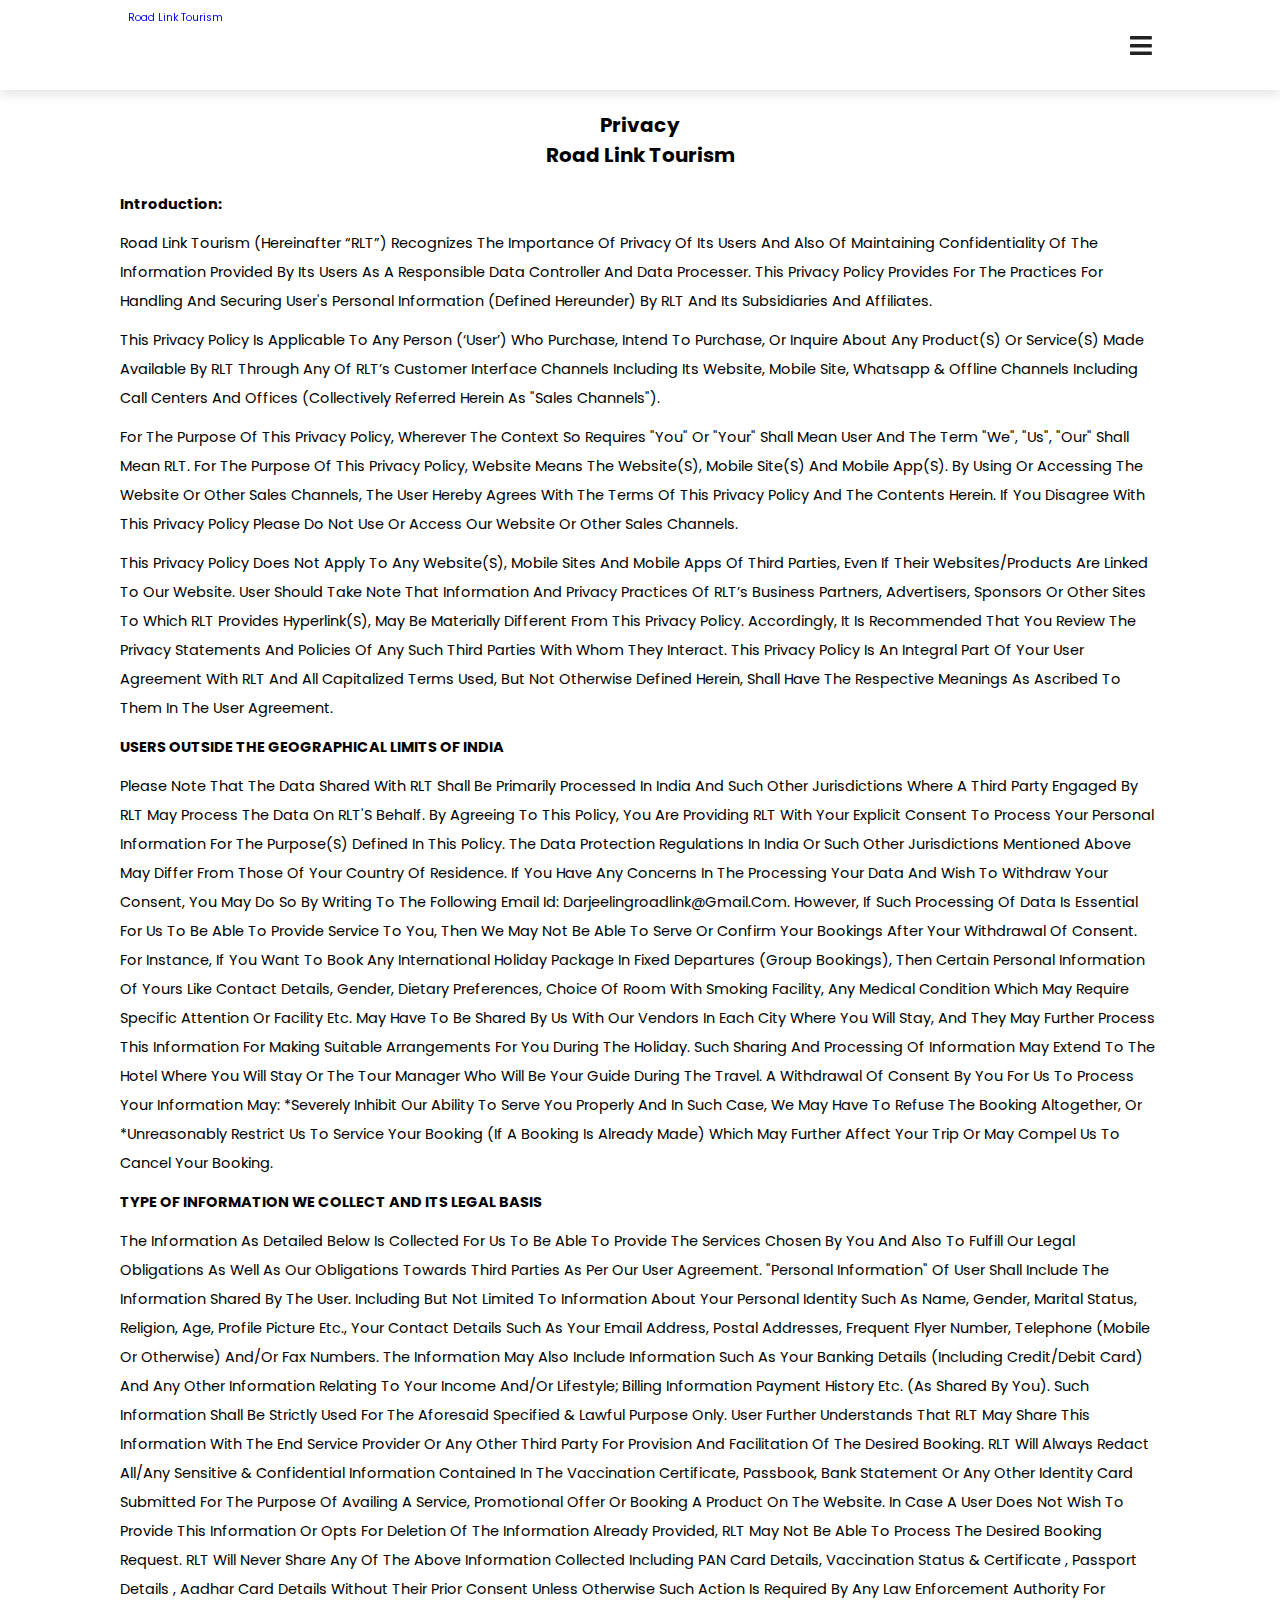
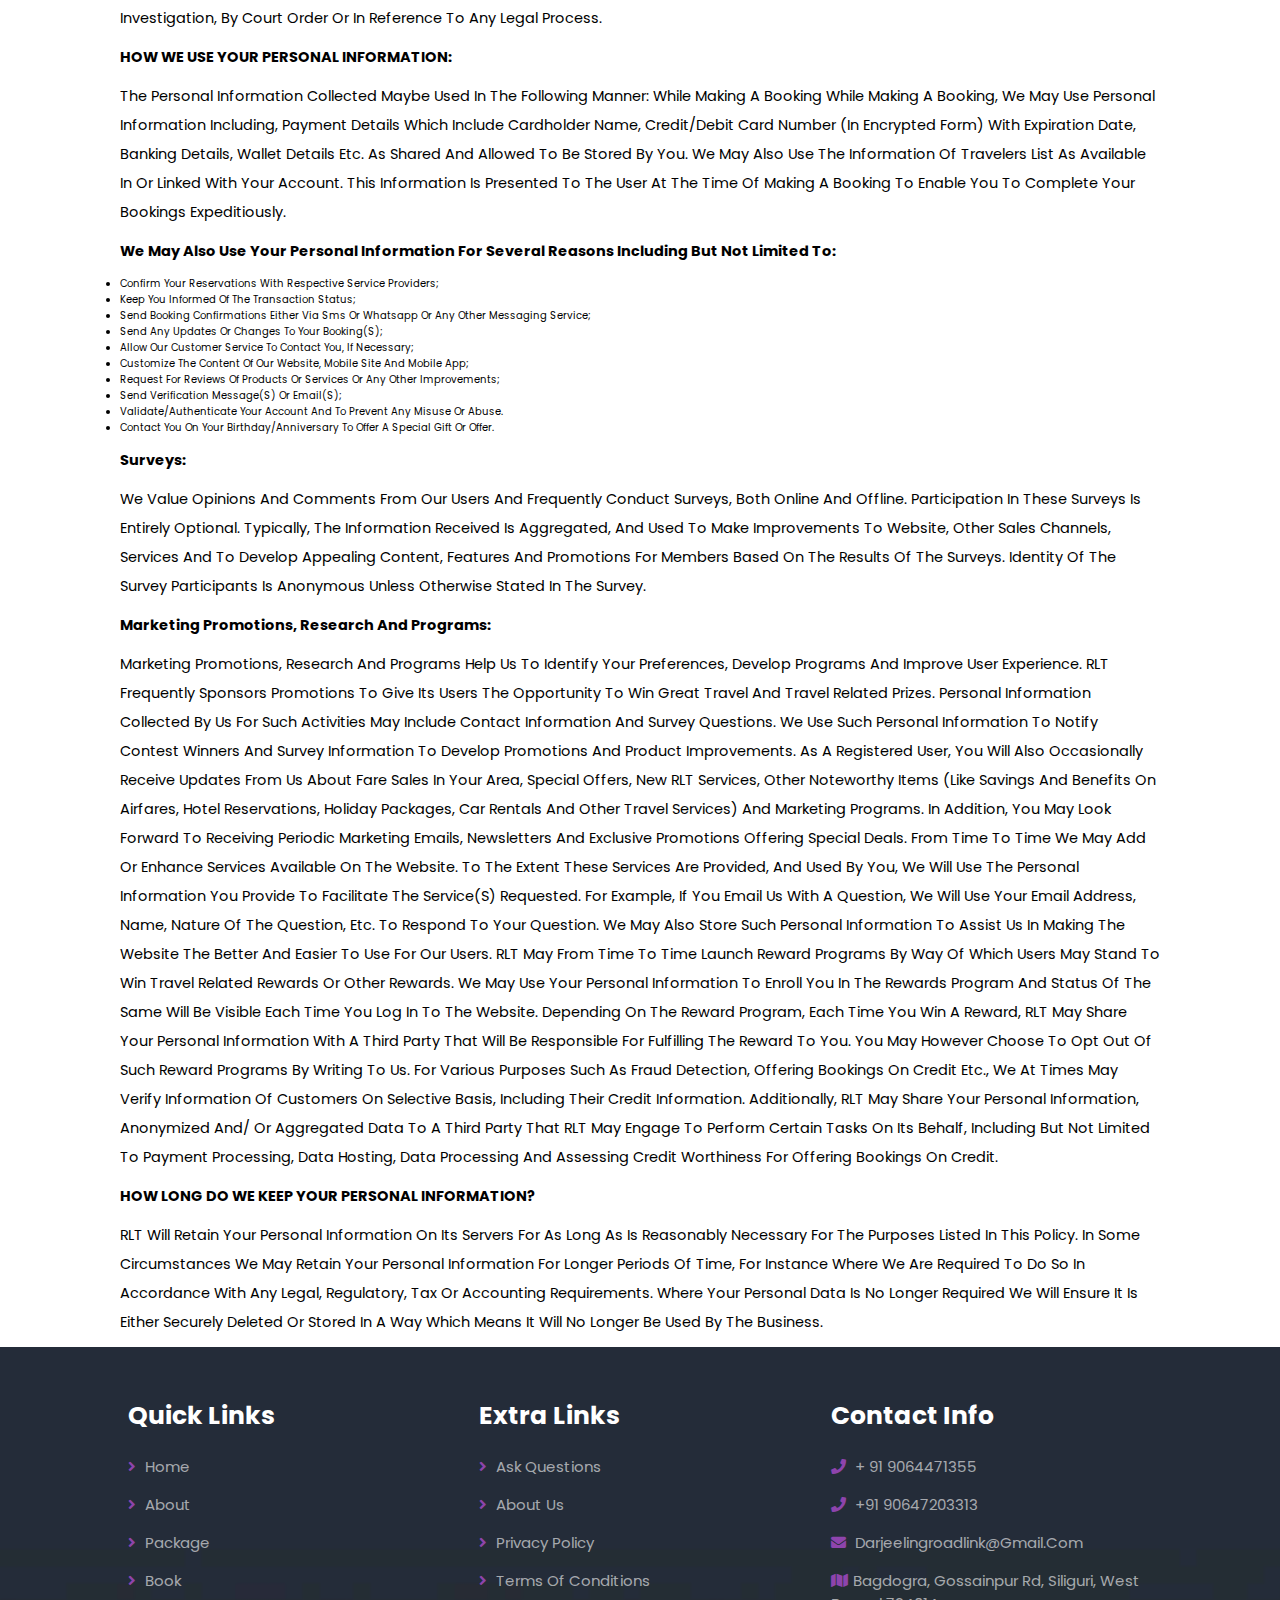
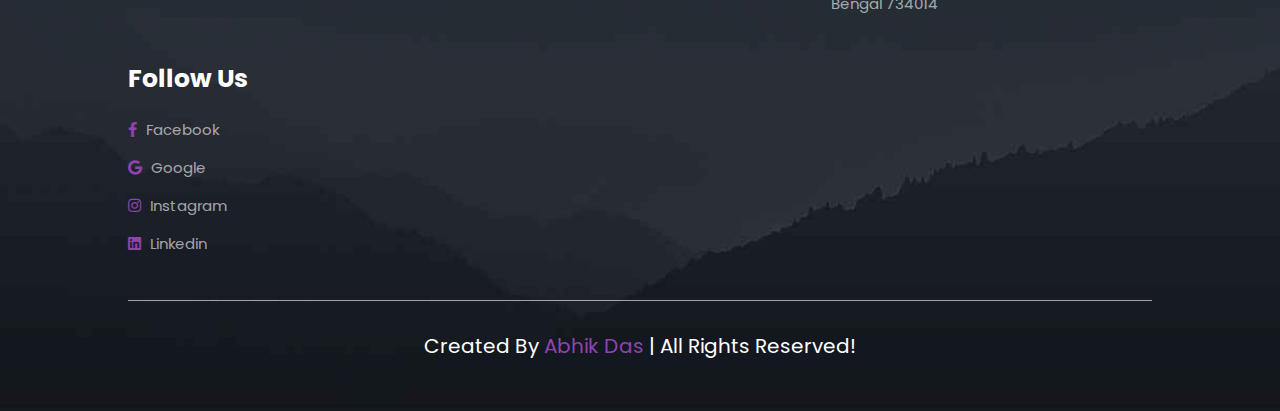
<file: privacyPolicy.html>
<!DOCTYPE html>
<html lang="en">

<head>
    <meta charset="UTF-8">
    <meta http-equiv="X-UA-Compatible" content="IE=edge">
    <meta name="viewport" content="width=device-width, initial-scale=1.0">
    <title>privacy</title>


    <!-- font awesome cdn link  -->
    <link rel="stylesheet" href="https://cdnjs.cloudflare.com/ajax/libs/font-awesome/5.15.4/css/all.min.css">

    <!-- custom css file link  -->
    <link rel="stylesheet" href="./css/privacy.css">

    <link rel="stylesheet" href="./css/style.css">

</head>

<body>

    <!-- header section starts  -->

    <section class="header">

        <a href="index.html" class="logo">Road link tourism</a>

        <nav class="navbar">
            <a href="index.html">home</a>
            <a href="about.html">about</a>
            <a href="package.html">package</a>
            <a href="book.html">book</a>
            <a href="./galllery.html">Gallery</a>
         <a href="https://rzp.io/l/4uvDUJSLc" ><button class="quick-pay-btn">Quick Pay</button> </a>
        </nav>

        <div id="menu-btn" class="fas fa-bars"></div>

    </section>

    <div class="privacyPolicyContainer PTContainer">
        <h1 style="text-align: center;margin: 20px 0;">privacy <br> Road Link Tourism</h1>

        <p><strong>Introduction:</strong> </p>
        <p>
            Road Link Tourism (hereinafter “RLT”) recognizes the importance of privacy of its users and also of
            maintaining confidentiality of the information provided by its users as a responsible data controller and
            data processer.
            This Privacy Policy provides for the practices for handling and securing user's Personal Information
            (defined hereunder) by RLT and its subsidiaries and affiliates.
        </p>
        <p>
            This Privacy Policy is applicable to any person (‘User’) who purchase, intend to purchase, or inquire about
            any product(s) or service(s) made available by RLT through any of RLT’s customer interface channels
            including its website, mobile site, Whatsapp & offline channels including call centers and offices
            (collectively referred herein as "Sales Channels").
        </p>

        <p>
            For the purpose of this Privacy Policy, wherever the context so requires "you" or "your" shall mean User and
            the
            term "we", "us", "our" shall mean RLT. For the purpose of this Privacy Policy, Website means the website(s),
            mobile site(s) and mobile app(s).
            By using or accessing the Website or other Sales Channels, the User hereby agrees with the terms of this
            Privacy
            Policy and the contents herein. If you disagree with this Privacy Policy please do not use or access our
            Website
            or other Sales Channels.
        </p>
        <p>
            This Privacy Policy does not apply to any website(s), mobile sites and mobile apps of third parties, even if
            their websites/products are linked to our Website. User should take note that information and privacy
            practices
            of RLT’s business partners, advertisers, sponsors or other sites to which RLT provides hyperlink(s), may be
            materially different from this Privacy Policy. Accordingly, it is recommended that you review the privacy
            statements and policies of any such third parties with whom they interact.
            This Privacy Policy is an integral part of your User Agreement with RLT and all capitalized terms used, but
            not
            otherwise defined herein, shall have the respective meanings as ascribed to them in the User Agreement.
        </p>


        <p> <strong> USERS OUTSIDE THE GEOGRAPHICAL LIMITS OF INDIA </strong> </p>
        <p>

            Please note that the data shared with RLT shall be primarily processed in India and such other jurisdictions
            where a third party engaged by RLT may process the data on RLT'S behalf. By agreeing to this policy, you are
            providing RLT with your explicit consent to process your personal information for the purpose(s) defined in
            this policy. The data protection regulations in India or such other jurisdictions mentioned above may differ
            from those of your country of residence.

            If you have any concerns in the processing your data and wish to withdraw your consent, you may do so by
            writing to the following email id: darjeelingroadlink@gmail.com. However, if such processing of data is
            essential for us to be able to provide service to you, then we may not be able to serve or confirm your
            bookings after your withdrawal of consent. For instance, if you want to book any international holiday
            package in fixed departures (group bookings), then certain personal information of yours like contact
            details, gender, dietary preferences, choice of room with smoking facility, any medical condition which may
            require specific attention or facility etc. may have to be shared by us with our vendors in each city where
            you will stay, and they may further process this information for making suitable arrangements for you during
            the holiday. Such sharing and processing of information may extend to the hotel where you will stay or the
            tour manager who will be your guide during the travel.

            A withdrawal of consent by you for us to process your information may:

            *severely inhibit our ability to serve you properly and in such case, we may have to refuse the booking
            altogether, or
            *unreasonably restrict us to service your booking (if a booking is already made) which may further affect
            your trip or may compel us to cancel your booking.
        </p>

        <p><strong> TYPE OF INFORMATION WE COLLECT AND ITS LEGAL BASIS </strong></p>
        <p>

            The information as detailed below is collected for us to be able to provide the services chosen by you and
            also to fulfill our legal obligations as well as our obligations towards third parties as per our User
            Agreement.

            "Personal Information" of User shall include the information shared by the User. Including but not limited
            to information about your personal identity such as name, gender, marital status, religion, age, profile
            picture etc., your contact details such as your email address, postal addresses, frequent flyer number,
            telephone (mobile or otherwise) and/or fax numbers. The information may also include information such as
            your banking details (including credit/debit card) and any other information relating to your income and/or
            lifestyle; billing information payment history etc. (as shared by you).

            Such information shall be strictly used for the aforesaid specified & lawful purpose only. User further
            understands that RLT may share this information with the end service provider or any other third party for
            provision and facilitation of the desired booking. RLT will always redact all/any sensitive & confidential
            information contained in the vaccination certificate, passbook, bank statement or any other identity card
            submitted for the purpose of availing a service, promotional offer or booking a product on the Website. In
            case a User does not wish to provide this information or opts for deletion of the information already
            provided, RLT may not be able to process the desired booking request. RLT will never share any of the above
            information collected including PAN card details, Vaccination status & certificate , Passport details ,
            Aadhar Card details without their prior consent unless otherwise such action is required by any law
            enforcement authority for investigation, by court order or in reference to any legal process.</p>

        <p> <strong>HOW WE USE YOUR PERSONAL INFORMATION:</strong></p>
        <p>

            The Personal Information collected maybe used in the following manner:

            While making a booking

            While making a booking, we may use Personal Information including, payment details which include cardholder
            name, credit/debit card number (in encrypted form) with expiration date, banking details, wallet details
            etc. as shared and allowed to be stored by you. We may also use the information of travelers list as
            available in or linked with your account. This information is presented to the User at the time of making a
            booking to enable you to complete your bookings expeditiously.

        <p> <strong> We may also use your Personal Information for several reasons including but not limited
                to:</strong>
            </p>

                <p>
            <li> confirm your reservations with respective service providers;</li>
            <li> keep you informed of the transaction status;</li>
            <li>send booking confirmations either via sms or Whatsapp or any other messaging service;</li>
            <li>send any updates or changes to your booking(s);</li>
            <li>allow our customer service to contact you, if necessary;</li>
            <li>customize the content of our website, mobile site and mobile app;</li>
            <li> request for reviews of products or services or any other improvements;</li>
            <li>send verification message(s) or email(s);</li>
            <li>validate/authenticate your account and to prevent any misuse or abuse.</li>
            <li>contact you on your birthday/anniversary to offer a special gift or offer.</li>
        </ul>
        </p>
        

        <p><strong> Surveys:</strong></p>

        <p> We value opinions and comments from our Users and frequently conduct surveys, both online and offline.
            Participation in these surveys is entirely optional. Typically, the information received is aggregated, and
            used to make improvements to Website, other Sales Channels, services and to develop appealing content,
            features and promotions for members based on the results of the surveys. Identity of the survey participants
            is anonymous unless otherwise stated in the survey.</p>



        <p><strong>Marketing Promotions, Research and Programs:</strong></p>

        <p>
            Marketing promotions, research and programs help us to identify your preferences, develop programs and
            improve user experience. RLT frequently sponsors promotions to give its Users the opportunity to win great
            travel and travel related prizes. Personal Information collected by us for such activities may include
            contact information and survey questions. We use such Personal Information to notify contest winners and
            survey information to develop promotions and product improvements. As a registered User, you will also
            occasionally receive updates from us about fare sales in your area, special offers, new RLT services, other
            noteworthy items (like savings and benefits on airfares, hotel reservations, holiday packages, car rentals
            and other travel services) and marketing programs.

            In addition, you may look forward to receiving periodic marketing emails, newsletters and exclusive
            promotions offering special deals.

            From time to time we may add or enhance services available on the Website. To the extent these services are
            provided, and used by you, we will use the Personal Information you provide to facilitate the service(s)
            requested. For example, if you email us with a question, we will use your email address, name, nature of the
            question, etc. to respond to your question. We may also store such Personal Information to assist us in
            making the Website the better and easier to use for our Users.

            RLT may from time to time launch reward programs by way of which users may stand to win travel related
            rewards or other rewards. We may use your Personal Information to enroll you in the rewards program and
            status of the same will be visible each time you log in to the Website. Depending on the reward program,
            each time you win a reward, RLT may share your Personal Information with a third party that will be
            responsible for fulfilling the reward to you. You may however choose to opt out of such reward programs by
            writing to us. For various purposes such as fraud detection, offering bookings on credit etc., we at times
            may verify information of customers on selective basis, including their credit information. Additionally,
            RLT may share your Personal Information, anonymized and/ or aggregated data to a third party that RLT may
            engage to perform certain tasks on its behalf, including but not limited to payment processing, data
            hosting, data processing and assessing credit worthiness for offering bookings on credit.
        </p>


        <p><strong>HOW LONG DO WE KEEP YOUR PERSONAL INFORMATION?</strong></p>
        <p>

            RLT will retain your Personal Information on its servers for as long as is reasonably necessary for the
            purposes listed in this policy. In some circumstances we may retain your Personal Information for longer
            periods of time, for instance where we are required to do so in accordance with any legal, regulatory, tax
            or accounting requirements.

            Where your personal data is no longer required we will ensure it is either securely deleted or stored in a
            way which means it will no longer be used by the business.
        </p>

    </div>


    <!-- footer section starts  -->

    <section class="footer">

        <div class="box-container">

            <div class="box">
                <h3>quick links</h3>
                <a href="index.html"> <i class="fas fa-angle-right"></i> home</a>
                <a href="about.html"> <i class="fas fa-angle-right"></i> about</a>
                <a href="package.html"> <i class="fas fa-angle-right"></i> package</a>
                <a href="book.html"> <i class="fas fa-angle-right"></i> book</a>
            </div>

            <div class="box">
                <h3>extra links</h3>
                <a href="book.html"> <i class="fas fa-angle-right"></i> ask questions</a>
                <a href="about.html"> <i class="fas fa-angle-right"></i> about us</a>
                <a href="./privacyPolicy.html"> <i class="fas fa-angle-right"></i> privacy policy</a>
                <a href="./terms.html"> <i class="fas fa-angle-right"></i> terms of conditions</a>
            </div>

            <div class="box">
                <h3>contact info</h3>
                <a href="tel: + 91 9064471355"> <i class="fas fa-phone"></i> + 91 9064471355 </a>
                <a href="tel: +91 90647203313"> <i class="fas fa-phone"></i> +91 90647203313</a>
                <a href="mailto: darjeelingroadlink@gmail.com"> <i class="fas fa-envelope"></i>
                    darjeelingroadlink@gmail.com
                </a>
                <a href="https://goo.gl/maps/cavef5Kg5e4kbXy97"> <i class="fas fa-map"></i>Bagdogra, Gossainpur Rd,
                    Siliguri, West Bengal 734014 </a>
            </div>

            <div class="box">
                <h3>follow us</h3>
                <a href="https://www.facebook.com/DarjeelingRoadLink"> <i class="fab fa-facebook-f"></i> facebook </a>
                <a href="https://road-link.business.site/"> <i class="fab fa-google"></i> google </a>
                <a href="https://www.instagram.com/roadlinktourism/"> <i class="fab fa-instagram"></i> instagram </a>
                <a href="https://www.linkedin.com/in/road-link-tourism-a7b7b924a/"> <i class="fab fa-linkedin"></i>
                    linkedin </a>
            </div>

        </div>

        <div class="credit"> created by <span>Abhik Das</span> | all rights reserved! </div>

    </section>


    <!-- footer section ends -->
    <!-- !-- custom js file link -->
    <script src="js/script.js"></script>

</body>

</html>
</file>
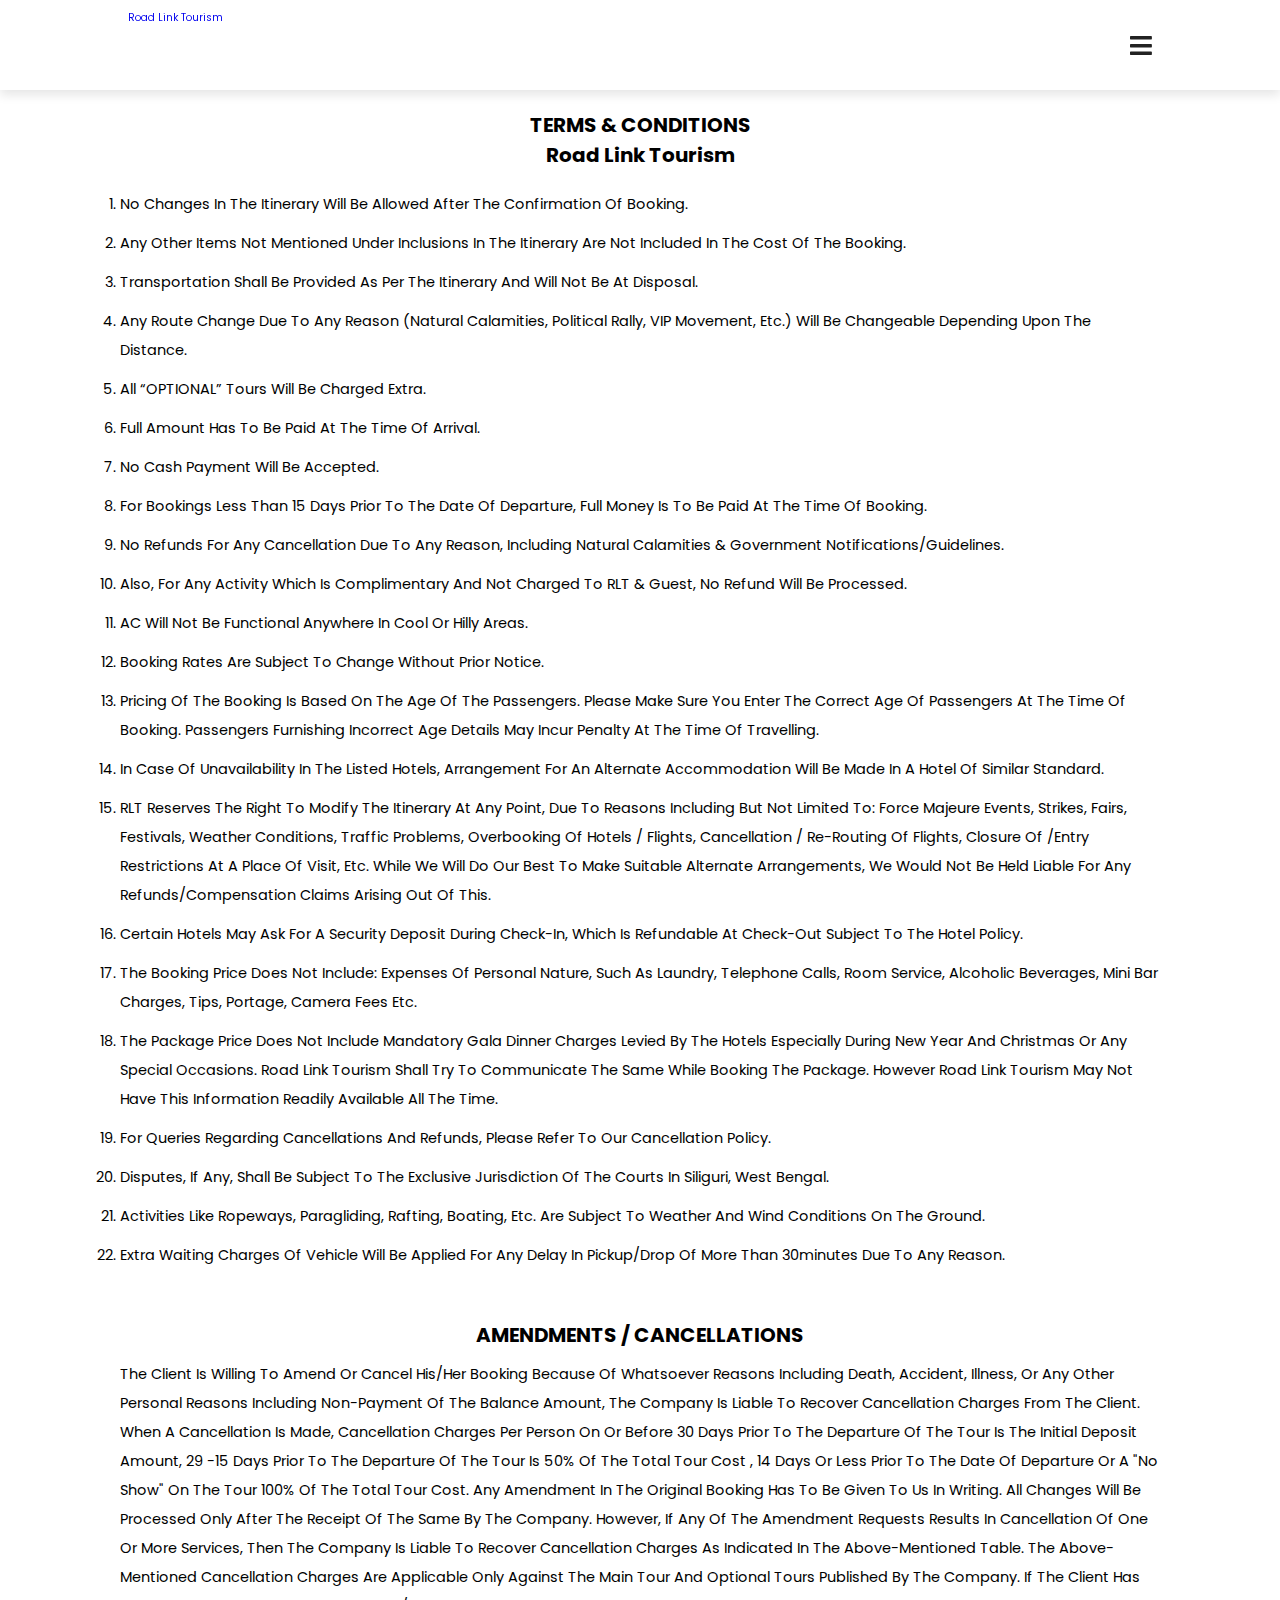
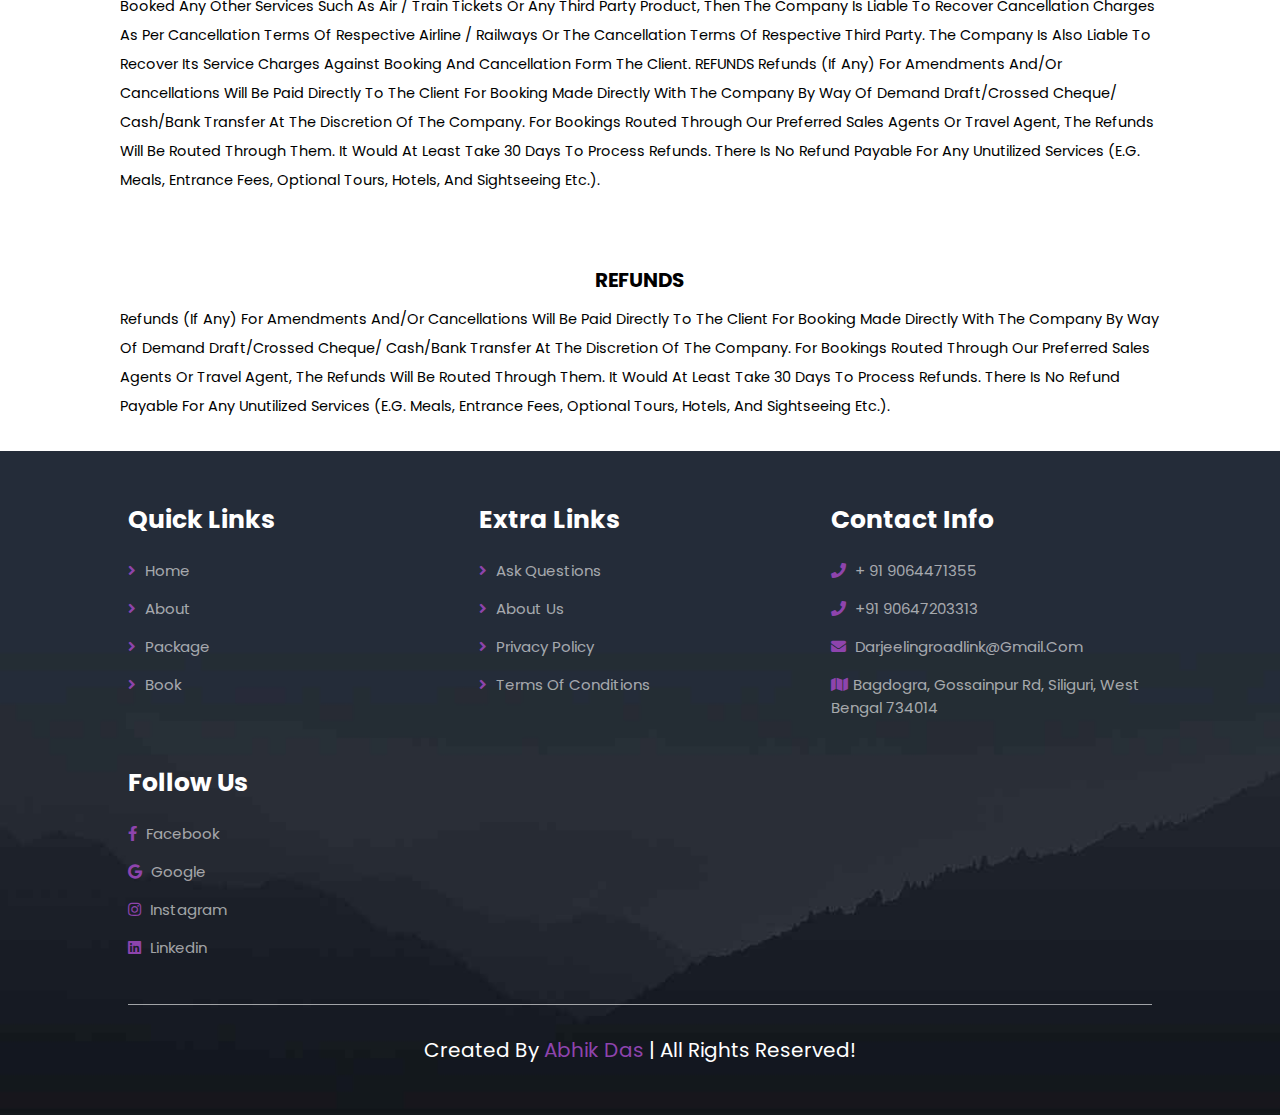
<file: terms.html>
<!DOCTYPE html>
<html lang="en">

<head>
    <meta charset="UTF-8">
    <meta http-equiv="X-UA-Compatible" content="IE=edge">
    <meta name="viewport" content="width=device-width, initial-scale=1.0">
    <title>Terms & conditions</title>


    <!-- font awesome cdn link  -->
    <link rel="stylesheet" href="https://cdnjs.cloudflare.com/ajax/libs/font-awesome/5.15.4/css/all.min.css">

    <!-- custom css file link  -->
    <link rel="stylesheet" href="./css/privacy.css">

    <link rel="stylesheet" href="./css/style.css">

</head>

<body>

    <!-- header section starts  -->

    <section class="header">

        <a href="index.html" class="logo">Road link tourism</a>

        <nav class="navbar">
            <a href="index.html">home</a>
            <a href="about.html">about</a>
            <a href="package.html">package</a>
            <a href="book.html">book</a>
            <a href="./galllery.html">Gallery</a>
            <a href="https://rzp.io/l/4uvDUJSLc"><button class="quick-pay-btn">Quick Pay</button> </a>
        </nav>

        <div id="menu-btn" class="fas fa-bars"></div>

    </section>

    <div class="PTContainer">
        <h1 style="text-align: center; margin: 20px 0;">TERMS & CONDITIONS <br> Road Link Tourism</h1>
        <div class="termsComtainer">

            <ol>
                <li>
                    No changes in the itinerary will be allowed after the confirmation of booking.
                </li>
                <li>
                    Any other items not mentioned under Inclusions in the itinerary are not included in the cost of the
                    booking.
                </li>
                <li>
                    Transportation shall be provided as per the itinerary and will not be at disposal.
                </li>
                <li>
                    Any route change due to any reason (Natural Calamities, Political rally, VIP movement, etc.) will be
                    changeable depending upon the distance.
                </li>

                <li>All “OPTIONAL” tours will be charged extra.</li>
                <li> Full amount has to be paid at the time of arrival.</li>
                <li> No cash payment will be accepted.</li>
                <li> For bookings less than 15 days prior to the date of departure, full money is to be paid at the time
                    of
                    booking.</li>
                <li> No refunds for any cancellation due to any reason, including Natural Calamities & Government
                    notifications/guidelines.</li>
                <li> Also, for any activity which is complimentary and not charged to RLT & guest, no refund will be
                    processed.</li>
                <li> AC will not be functional anywhere in cool or hilly areas.</li>
                <li> Booking rates are subject to change without prior notice.</li>
                <li> Pricing of the booking is based on the age of the passengers. Please make sure you enter the
                    correct
                    age of
                    passengers at the time of booking. Passengers furnishing incorrect age details may incur penalty at
                    the
                    time of
                    travelling.</li>
                <li> In case of unavailability in the listed hotels, arrangement for an alternate accommodation will be
                    made in a
                    hotel of similar standard.</li>

                <li> RLT reserves the right to modify the itinerary at any point, due to reasons including but not
                    limited
                    to:
                    Force Majeure events, strikes, fairs, festivals, weather conditions, traffic problems, overbooking
                    of
                    hotels /
                    flights, cancellation / re-routing of flights, closure of /entry restrictions at a place of visit,
                    etc.
                    While we
                    will do our best to make suitable alternate arrangements, we would not be held liable for any
                    refunds/compensation claims arising out of this.</li>
                <li>Certain hotels may ask for a security deposit during check-in, which is refundable at check-out
                    subject
                    to the
                    hotel policy.</li>
                <li>The booking price does not include: Expenses of personal nature, such as laundry, telephone calls,
                    room
                    service, alcoholic beverages, mini bar charges, tips, portage, camera fees etc.</li>
                <li>The package price does not include mandatory gala dinner charges levied by the hotels especially
                    during
                    New
                    Year and Christmas or any special occasions. Road Link Tourism shall try to communicate the same
                    while
                    booking
                    the package. However Road Link Tourism may not have this information readily available all the time.
                </li>
                <li>For queries regarding cancellations and refunds, please refer to our Cancellation Policy.</li>
                <li>Disputes, if any, shall be subject to the exclusive jurisdiction of the courts in Siliguri, West
                    Bengal.
                </li>
                <li>Activities like Ropeways, Paragliding, Rafting, Boating, Etc. are subject to weather and wind
                    conditions
                    on
                    the ground.</li>
                <li>Extra waiting charges of vehicle will be applied for any delay in pickup/drop of more than 30minutes
                    due
                    to
                    any reason.</li>

            </ol>
        </div>

        <div class="cancelation-div">
            <h2>AMENDMENTS / CANCELLATIONS</h2>

            <p>the Client is willing to amend or cancel his/her booking because of whatsoever reasons including death,
                accident, illness, or any other personal reasons including non-payment of the balance amount, the
                Company is
                liable to recover Cancellation charges from the Client.
                When a Cancellation Is made, Cancellation Charges per person on or before 30 days prior to the departure
                of
                the Tour is the Initial deposit amount, 29 -15 Days prior to the departure of the Tour is 50% of the
                Total
                Tour Cost , 14 days or less prior to the date of departure or a "No Show" on the tour 100% of the Total
                Tour
                Cost.
                Any amendment in the original booking has to be given to us in writing. All changes will be processed
                only
                after the receipt of the same by the Company. However, if any of the amendment requests results in
                cancellation of one or more services, then the Company is liable to recover cancellation charges as
                indicated in the above-mentioned table.
                The above-mentioned cancellation charges are applicable only against the main Tour and optional tours
                published by the Company. If the Client has booked any other services such as air / train tickets or any
                third party product, then the Company is liable to recover cancellation charges as per cancellation
                terms of
                respective airline / railways or the cancellation terms of respective third party. The Company is also
                liable to recover its service charges against booking and cancellation form the Client.
                REFUNDS
                Refunds (If any) for amendments and/or cancellations will be paid directly to the Client for booking
                made
                directly with the Company by way of Demand draft/Crossed cheque/ Cash/Bank transfer at the discretion of
                the
                Company. For Bookings routed through our Preferred Sales Agents or Travel agent, the refunds will be
                routed
                through them. It would at least take 30 days to process refunds. There is no refund payable for any
                unutilized services (e.g. Meals, Entrance Fees, Optional Tours, Hotels, and Sightseeing etc.).
            </p>
        </div>

        <div class="refunds">
            <h2>REFUNDS</h2>

            <p>
                Refunds (If any) for amendments and/or cancellations will be paid directly to the Client for booking
                made
                directly with the Company by way of Demand draft/Crossed cheque/ Cash/Bank transfer at the discretion of
                the
                Company. For Bookings routed through our Preferred Sales Agents or Travel agent, the refunds will be
                routed
                through them. It would at least take 30 days to process refunds. There is no refund payable for any
                unutilized services (e.g. Meals, Entrance Fees, Optional Tours, Hotels, and Sightseeing etc.).
            </p>
        </div>

    </div>


    <!-- footer section starts  -->

    <section class="footer">

        <div class="box-container">

            <div class="box">
                <h3>quick links</h3>
                <a href="index.html"> <i class="fas fa-angle-right"></i> home</a>
                <a href="about.html"> <i class="fas fa-angle-right"></i> about</a>
                <a href="package.html"> <i class="fas fa-angle-right"></i> package</a>
                <a href="book.html"> <i class="fas fa-angle-right"></i> book</a>
            </div>

            <div class="box">
                <h3>extra links</h3>
                <a href="book.html"> <i class="fas fa-angle-right"></i> ask questions</a>
                <a href="about.html"> <i class="fas fa-angle-right"></i> about us</a>
                <a href="./privacyPolicy.html"> <i class="fas fa-angle-right"></i> privacy policy</a>
                <a href="./terms.html"> <i class="fas fa-angle-right"></i> terms of conditions</a>
            </div>

            <div class="box">
                <h3>contact info</h3>
                <a href="tel: + 91 9064471355"> <i class="fas fa-phone"></i> + 91 9064471355 </a>
                <a href="tel: +91 90647203313"> <i class="fas fa-phone"></i> +91 90647203313</a>
                <a href="mailto: darjeelingroadlink@gmail.com"> <i class="fas fa-envelope"></i>
                    darjeelingroadlink@gmail.com
                </a>
                <a href="https://goo.gl/maps/cavef5Kg5e4kbXy97"> <i class="fas fa-map"></i>Bagdogra, Gossainpur Rd,
                    Siliguri, West Bengal 734014 </a>
            </div>

            <div class="box">
                <h3>follow us</h3>
                <a href="https://www.facebook.com/DarjeelingRoadLink"> <i class="fab fa-facebook-f"></i> facebook </a>
                <a href="https://road-link.business.site/"> <i class="fab fa-google"></i> google </a>
                <a href="https://www.instagram.com/roadlinktourism/"> <i class="fab fa-instagram"></i> instagram </a>
                <a href="https://www.linkedin.com/in/road-link-tourism-a7b7b924a/"> <i class="fab fa-linkedin"></i>
                    linkedin </a>
            </div>

        </div>

        <div class="credit"> created by <span>Abhik Das</span> | all rights reserved! </div>

    </section>


    <!-- footer section ends -->
    <!-- !-- custom js file link -->
    <script src="js/script.js"></script>

</body>

</html>
</file>
<file: css/privacy.css>
.PTContainer {
    max-width: 1100px;
    margin:auto ;
    padding: 0 3rem;
}
.privacyPolicyContainer p{
    line-height: 2;
    margin: 1rem 0;
    font-size: 1.45rem;
}

@media(max-width:750px){
    .PTContainer {
        padding: 0 2rem;
    }
}

.termsComtainer li {
    line-height: 2;
    margin: 1rem 0;
    font-size: 1.45rem;
}


.cancelation-div {
    padding: 3rem 0;
}

.cancelation-div h2 {
    text-align: center;
    font-size: 2rem;
    padding: 1rem 0;
}

.cancelation-div p {
    line-height: 2;
    font-size: 1.45rem;
}

.refunds {
    padding: 3rem 0;
}

.refunds h2 {
    text-align: center;
    font-size: 2rem;
    padding: 1rem 0;
}

.refunds p {
    line-height: 2;
    font-size: 1.45rem;
}
</file>
<file: css/style.css>
@import url('https://fonts.googleapis.com/css2?family=Poppins:wght@100;200;300;400;500;600&display=swap');

:root {
   --main-color: #8e44ad;
   --black: #222;
   --white: #fff;
   --light-black: #777;
   --light-white: #fff9;
   --dark-bg: rgba(0, 0, 0, .7);
   --light-bg: #eee;
   --border: .1rem solid var(--black);
   --box-shadow: 0 .5rem 1rem rgba(0, 0, 0, .1);
   --text-shadow: 0 1.5rem 3rem rgba(0, 0, 0, .3);
}

* {
   font-family: 'Poppins', sans-serif;
   margin: 0;
   padding: 0;
   box-sizing: border-box;
   outline: none;
   border: none;
   text-decoration: none;
   text-transform: capitalize;
}

html {
   font-size: 62.5%;
   overflow-x: hidden;
}

html::-webkit-scrollbar {
   width: 1rem;
}

html::-webkit-scrollbar-track {
   background-color: var(--white);
}

html::-webkit-scrollbar-thumb {
   background-color: var(--main-color);
}

section {
   padding: 5rem 10%;
}

@keyframes fadeIn {
   0% {
      transform: scale(0);
      opacity: 0;
   }
}

.heading {
   background-size: cover !important;
   background-position: center !important;
   padding-top: 10rem;
   padding-bottom: 15rem;
   display: flex;
   align-items: center;
   justify-content: center;
}

.heading h1 {
   font-size: 10rem;
   text-transform: uppercase;
   color: var(--white);
   text-shadow: var(--text-shadow);
}

.btn {
   display: inline-block;
   background: var(--black);
   margin-top: 1rem;
   color: var(--white);
   font-size: 1.7rem;
   padding: 1rem 3rem;
   cursor: pointer;
   display: inline-block;
}


.btn:hover {
   background: var(--main-color);
}

.quick-pay-btn {
   background-color: var(--main-color);
   border-radius: 10px;
   font-weight: bold;
   padding: 0.50rem 2rem;
   transition: 1s;
   margin-top: 0;
   color: var(--white);
}

.quick-pay-btn:hover {
   background: var(--black);
}

.heading-title {
   text-align: center;
   margin-bottom: 3rem;
   font-size: 6rem;
   text-transform: uppercase;
   color: var(--black);
}

.header {
   position: sticky;
   top: 0;
   left: 0;
   right: 0;
   z-index: 1000;
   background-color: var(--white);
   display: flex;
   padding-top: 1rem;
   padding-bottom: 1rem;
   box-shadow: var(--box-shadow);
   align-items: center;
   justify-content: space-between;
}

.header .logo {
   width: 150px;
   height: 70px;
}

.header .navbar a {
   font-size: 2rem;
   margin-left: 2rem;
   color: var(--black);
   font-weight: 500;
}



.header .navbar a:hover {
   color: var(--main-color);
}

#menu-btn {
   font-size: 2.5rem;
   cursor: pointer;
   color: var(--black);
   display: none;
}

ul{
   list-style: none;
}


/* =================== home ========================= */

.home {
   padding: 0;
}

.home .slide {
   text-align: center;
   padding: 2rem;
   display: flex;
   align-items: center;
   justify-content: center;
   background-size: cover !important;
   background-position: center !important;
   min-height: 60rem;
}

.home .slide .content {
   width: 85rem;
   display: none;
}

.home .swiper-slide-active .content {
   display: inline-block;
}

.home .slide .content span {
   display: block;
   font-size: 2.2rem;
   color: var(--light-white);
   padding-bottom: 1rem;
   animation: fadeIn .2s linear backwards .2s;
}

.home .slide .content h3 {
   font-size: 6vw;
   color: var(--white);
   text-transform: uppercase;
   line-height: 1;
   text-shadow: var(--text-shadow);
   padding: 1rem 0;
   animation: fadeIn .2s linear backwards .4s;
}

.home .slide .content .btn {
   animation: fadeIn .2s linear backwards .6s;
}

.home .swiper-button-next,
.home .swiper-button-prev {
   /* top: inherit;
   left: inherit;
   bottom: 0;
   right: 0; */
   height: 7rem;
   width: 7rem;
   font-weight: bold;
   /* background: var(--white); */
   color: var(--white);
   /* border-radius: 20px; */
}

.home .swiper-button-next:hover,
.home .swiper-button-prev:hover {
   background: none;
   color: var(--main-color);
}

.home .swiper-button-next::after,
.home .swiper-button-prev::after {
   font-size: 2rem;
}

.home .swiper-button-prev {
   right: 7rem;
}


/* =================== home -  service =========== */

.services .box-container {
   display: grid;
   grid-template-columns: repeat(auto-fit, minmax(16rem, 1fr));
   gap: 1.5rem;
}

.services .box-container .box {
   padding: 3rem 2rem;
   text-align: center;
   background: var(--main-color);
   cursor: pointer;
}

.services .box-container .box:hover {
   background: var(--black);
}

.services .box-container .box img {
   height: 7rem;
}

.services .box-container .box h3 {
   color: var(--white);
   font-size: 1.7rem;
   padding-top: 1rem;
}

/* ================= home -about ================ */

.home-about {
   display: flex;
   align-items: center;
   flex-wrap: wrap;
}

.home-about .image {
   flex: 1 1 41rem;
}

.home-about .image img {
   width: 100%;
}

.home-about .content {
   flex: 1 1 41rem;
   padding: 3rem;
   background: var(--light-bg);
}

.home-about .content h3 {
   font-size: 3rem;
   color: var(--black);
}

.home-about .content p {
   font-size: 1.5rem;
   padding: 1rem 0;
   line-height: 2;
   color: var(--black);
}


/* ===================== home .packages ============== */

.home-packages {
   background: var(--light-bg);
}

.home-packages .box-container {
   display: grid;
   grid-template-columns: repeat(auto-fit, minmax(30rem, 1fr));
   gap: 2rem;
}

.home-packages .box-container .box {
   border: var(--border);
   box-shadow: var(--box-shadow);
   background: var(--white);
}

.home-packages .box-container .box:hover .image img {
   transform: scale(1.1);
}

.home-packages .box-container .box .image {
   height: 25rem;
   overflow: hidden;
}

.home-packages .box-container .box .image img {
   height: 100%;
   width: 100%;
   object-fit: cover;
   transition: .2s linear;
}

.home-packages .box-container .box .content {
   padding: 2rem;
   text-align: center;
}

.home-packages .box-container .box .content h3 {
   font-size: 2.5rem;
   color: var(--black);
}

.home-packages .box-container .box .content p {
   font-size: 1.5rem;
   color: var(--light-black);
   line-height: 1;
   padding: 1rem 0;
}

.home-packages .load-more {
   text-align: center;
   margin-top: 2rem;
}

/* ==================== home offer =================== */

.home-offer {
   text-align: center;
}

.home-offer .content {
   max-width: 70rem;
   margin: 0 auto;
}

.home-offer .content h3 {
   font-size: 3.5rem;
   text-transform: uppercase;
   color: var(--black);
}

.home-offer .content p {
   font-size: 1.5rem;
   color: var(--light-black);
   line-height: 2;
   padding: 1rem 0;
}

/* ================= about page ================ */

.about {
   display: flex;
   align-items: center;
   flex-wrap: wrap;
   gap: 3rem;
}

.about .image {
   flex: 1 1 41rem;
}

.about .image img {
   width: 100%;
}

.about .content {
   flex: 1 1 41rem;
   text-align: center;
}

.about .content h3 {
   font-size: 3rem;
   color: var(--black);
}

.about .content p {
   font-size: 1.5rem;
   color: var(--light-black);
   line-height: 2;
   padding: 1rem 0;
}

.about .content .icons-container {
   margin-top: 2rem;
   display: flex;
   flex-wrap: wrap;
   gap: 1.5rem;
   align-items: flex-end;
}

.about .content .icons-container .icons {
   background: var(--light-bg);
   padding: 2rem;
   flex: 1 1 16rem;
}

.about .content .icons-container .icons i {
   font-size: 4rem;
   margin-bottom: 2rem;
   color: var(--main-color);
}

.about .content .icons-container .icons span {
   font-size: 1.5rem;
   color: var(--light-black);
   display: block;
}

/* ================ about review section ====================== */

.reviews {
   background: var(--light-bg);
}

.reviews .slide {
   padding: 2rem;
   border: var(--border);
   background: var(--white);
   text-align: center;
   box-shadow: var(--box-shadow);
   user-select: none;
}

.reviews .slide .stars {
   padding-bottom: .5rem;
}

.reviews .slide .stars i {
   font-size: 1.7rem;
   color: var(--main-color);
}

.reviews .slide p {
   font-size: 1.5rem;
   color: var(--light-black);
   line-height: 2;
   padding: 1rem 0;
}

.reviews .slide h3 {
   font-size: 2rem;
   color: var(--black);
}

.reviews .slide span {
   font-size: 1.5rem;
   color: var(--main-color);
   display: block;
}

.reviews .slide img {
   height: 7rem;
   width: 7rem;
   border-radius: 50%;
   margin-top: 1rem;
}

 /* ================ Popular tour Pacages =============== */


.popularpac-box img {
   width: 450px;
}











/* ================= .packages page =================== */

.packages .box-container {
   display: grid;
   grid-template-columns: repeat(auto-fit, minmax(30rem, 1fr));
   gap: 2rem;
}

.packages .box-container .box {
   border: var(--border);
   box-shadow: var(--box-shadow);
   background: var(--white);
   display: none;
}

.packages .box-container .box:nth-child(1),
.packages .box-container .box:nth-child(2),
.packages .box-container .box:nth-child(3),
.packages .box-container .box:nth-child(4),
.packages .box-container .box:nth-child(5),
.packages .box-container .box:nth-child(6) {
   display: inline-block;
}

.packages .box-container .box:hover .image img {
   transform: scale(1.1);
}

.packages .box-container .box .image {
   height: 25rem;
   overflow: hidden;
}

.packages .box-container .box .image img {
   height: 100%;
   width: 100%;
   object-fit: cover;
   transition: .2s linear;
}

.packages .box-container .box .content {
   padding: 2rem;
   text-align: center;
}

.packages .box-container .box .content h3 {
   font-size: 2.5rem;
   color: var(--black);
}

.packages .box-container .box .content p {
   font-size: 1.5rem;
   color: var(--light-black);
   line-height: 2;
   padding: 1rem 0;
}

.packages .load-more {
   text-align: center;
   margin-top: 2rem;
}

/* =============== booking page ==================== */


.row {
   margin-top: 5%;
   display: flex;
   justify-content: space-between;
}

.location {
   width: 80%;
   margin: auto;
   padding: 80px 0px;
}

.location iframe {
   width: 100%;
}

.contact-us {
   width: 80%;
   margin: auto;
}


.contact-col {
   flex-basis: 48%;
   margin-bottom: 30px;
}

.contact-col div {
   display: flex;
   align-items: center;
   margin-bottom: 40px;
}


.contact-col div i {
   font-size: 28px;
   color: var(--main-color);
   margin: 10px;
   margin-right: 30px;
}


.contact-col div p {
   padding: 0;
}


.contact-col div h5 {
   font-size: 20px;
   margin-bottom: 5px;
   color: #555;
   font-weight: 400;
}


.contact-col input,
.contact-col textarea {
   width: 100%;
   padding: 15px;
   margin-bottom: 17px;
   outline: none;
   border: 1px solid #ccc;
}









/* ====================== footer ================ */


.footer {
   background: url(../images/footer-bg.jpg) no-repeat;
   background-size: cover;
   background-position: center;
}

.footer .box-container {
   display: grid;
   grid-template-columns: repeat(auto-fit, minmax(25rem, 1fr));
   gap: 3rem;
}

.footer .box-container .box h3 {
   color: var(--white);
   font-size: 2.5rem;
   padding-bottom: 2rem;
}

.footer .box-container .box a {
   color: var(--light-white);
   font-size: 1.5rem;
   padding-bottom: 1.5rem;
   display: block;
}

.footer .box-container .box a i {
   color: var(--main-color);
   padding-right: .5rem;
   transition: .2s linear;
}

.footer .box-container .box a:hover i {
   padding-right: 2rem;
}

.footer .credit {
   text-align: center;
   padding-top: 3rem;
   margin-top: 3rem;
   border-top: .1rem solid var(--light-white);
   font-size: 2rem;
   color: var(--white);
}

.footer .credit span {
   color: var(--main-color);
}
















/* media queries  */

@media(max-width:1370px){
   #menu-btn {
      display: inline-block;
      transition: .2s linear;
   }

   #menu-btn.fa-times {
      transform: rotate(180deg);
   }

   .header .navbar {
      position: absolute;
      top: 99%;
      left: 0;
      right: 0;
      background-color: var(--white);
      border-top: var(--border);
      padding: 2rem;
      transition: .2s linear;
      clip-path: polygon(0 0, 100% 0, 100% 0, 0 0);
   }

   .header .navbar.active {
      clip-path: polygon(0 0, 100% 0, 100% 100%, 0 100%);
   }

   .header .navbar a {
      display: block;
      margin: 2rem;
      text-align: center;
   }


}

@media (max-width:1200px) {

   section {
      padding: 3rem 5%;
   }

}

@media (max-width:991px) {

   html {
      font-size: 55%;
   }

   section {
      padding: 3rem 2rem;
   }

   .home .slide .content h3 {
      font-size: 10vw;
   }

}

@media (max-width:768px) {

   .heading h1 {
      font-size: 4rem;
   }

   
}

@media (max-width:450px) {

   html {
      font-size: 50%;
   }

   .heading-title {
      font-size: 3.5rem;
   }

}

@media(max-width:700px) {
   .row {
      flex-direction: column;
   }
}
</file>
